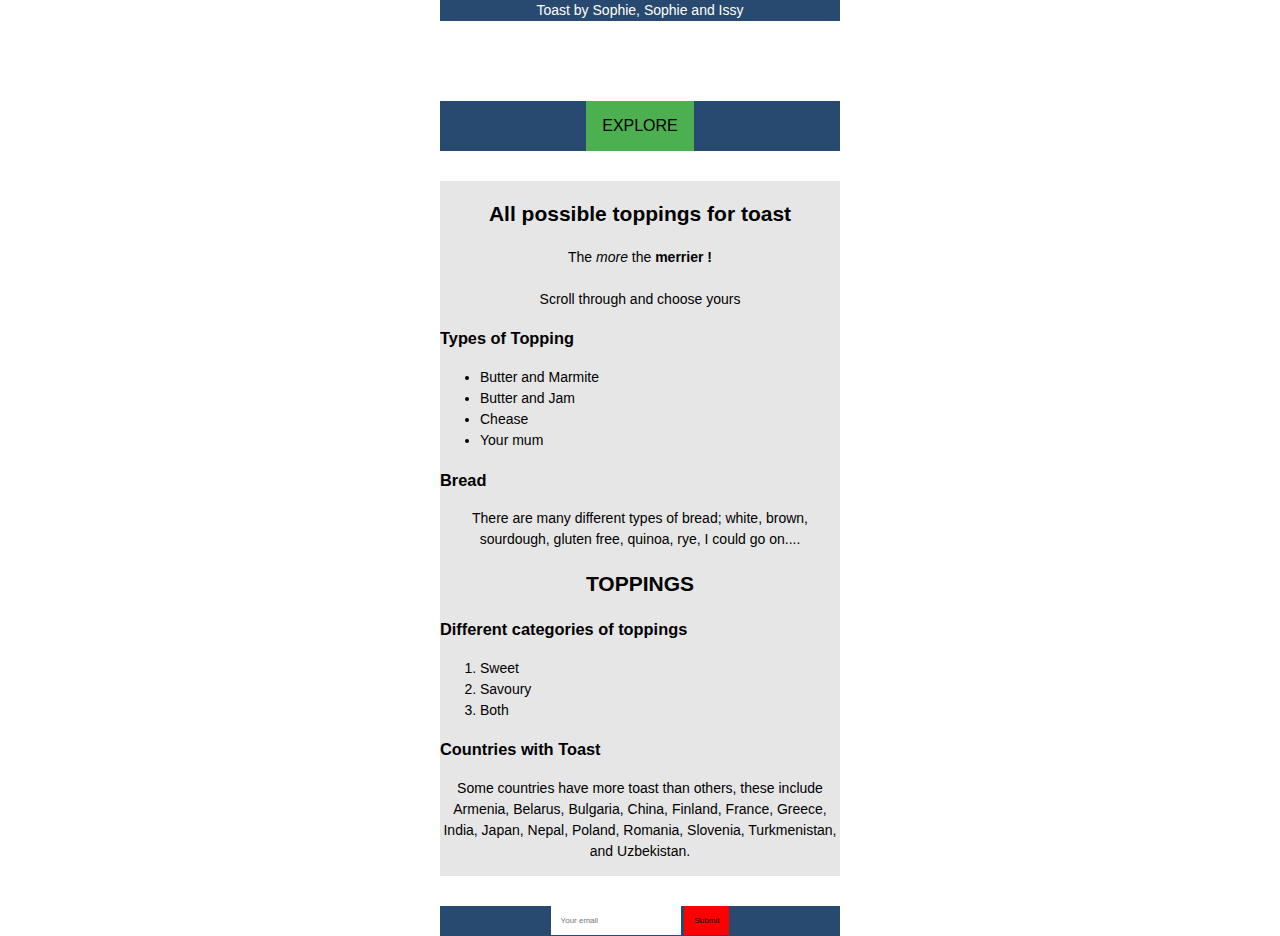
<file: letsgo.html>
<html>

  <head>
		<title>Toast</title>
    <link rel="stylesheet" href="letsgo.css">
	</head>

<div class=blue>Toast by Sophie, Sophie and Issy</div>
<h1>TOAST</h1>
<div class="blue">
  <div class="dropdown">
    <button class="dropbtn">EXPLORE</button>
    <div class="dropdown-content">
      <a href="#">TYPES OF TOAST</a>
      <a href="#">TOAST TOPPINGS</a>
      <a href="#">PLACES TO EAT TOAST</a>
    </div>
  </div>
</div>
  <div class="content">
  </div>
    <div class="content">
      <h2>All possible toppings for toast</h2>

      <div id="introduction">
        <p>The <em>more</em> the <strong>merrier !</strong><br /><br /> Scroll through and choose yours</p>
        <h3>Types of Topping</h3>
        <ul>
          <li>Butter and Marmite</li>
          <li>Butter and Jam</li>
          <li>Chease</li>
          <li>Your mum</li>
        </ul>
        <h3>Bread</h3>
        <p>There are many different types of bread; white, brown, sourdough, gluten free, quinoa, rye, I could go on....</p>
      </div>

      <div id="Toppings">
        <h2>TOPPINGS</h2>
        <h3>Different categories of toppings</h3>
        <ol>
          <li>Sweet</li>
          <li>Savoury</li>
          <li>Both</li>
        </ol>
        <h3>Countries with Toast</h3>
        <p>Some countries have more toast than others, these include Armenia, Belarus, Bulgaria, China, Finland, France, Greece, India, Japan, Nepal, Poland, Romania, Slovenia, Turkmenistan, and Uzbekistan.</p>
      </div>
    </div>
<div class="footer">
    <input type="email" placeholder="Your email">
    <input type="submit">
</div>
</file>
<file: letsgo.css>
.dropbtn {
    background-color: #4CAF50;
    color: black;
    padding: 16px;
    font-size: 16px;
    border: none;
}

.dropdown {
    position: relative;
    display: inline-block;
}

.dropdown-content {
    display: none;
    position: absolute;
    background-color: #f1f1f1;
    min-width: 160px;
    box-shadow: 0px 8px 16px 0px rgba(0,0,0,0.2);
    z-index: 1;
}

.dropdown-content a {
    color: black;
    padding: 12px 16px;
    text-decoration: none;
    display: block;
}

.dropdown-content a:hover {background-color: #ddd;}

.dropdown:hover .dropdown-content {display: block;}

.dropdown:hover .dropbtn {background-color: #3e8e41;}


.blue {
    color: #ffffff;
    background-color: #294a70;
    display: block;
    float: none;
    width: 400px;
    margin: 0 auto;
    text-align: center;
}
h1 {
  text-align: center;
  color: white;
}
h2 {
  text-align: center;
  color: black;
}
p {
   text-align: center;
   color: black;
   }
.content {
    background-color: #e6e6e6;
    display: block;
    float: none;
    margin: 0 auto;
    overflow:hidden;
    width:400px;
    margin-bottom:30px;
}
.footer {
    color: #ffffff;
    background-color: #294a70;
    display: block;
    float: none;
    width: 400px;
    margin: 0 auto;
    text-align: center;
    bottom: 0;
    left: 0;
    right: 0;
    height:30px;
}
input {
  border: 0;
  padding: 10px;
  font-size: 8px;
}
input[type="submit"] {
  background: red;
  color: black;
  }


body {
    margin:0;
    padding:0;
    font-family: 'Open Sans', sans-serif;
    line-height: 1.5;
    font-size: 14px;
    overflow-x:hidden;
    background-image:url('http://www.planwallpaper.com/static/images/Alien_Ink_2560X1600_Abstract_Background_1.jpg');
    min-height: 100%;
}
</file>
